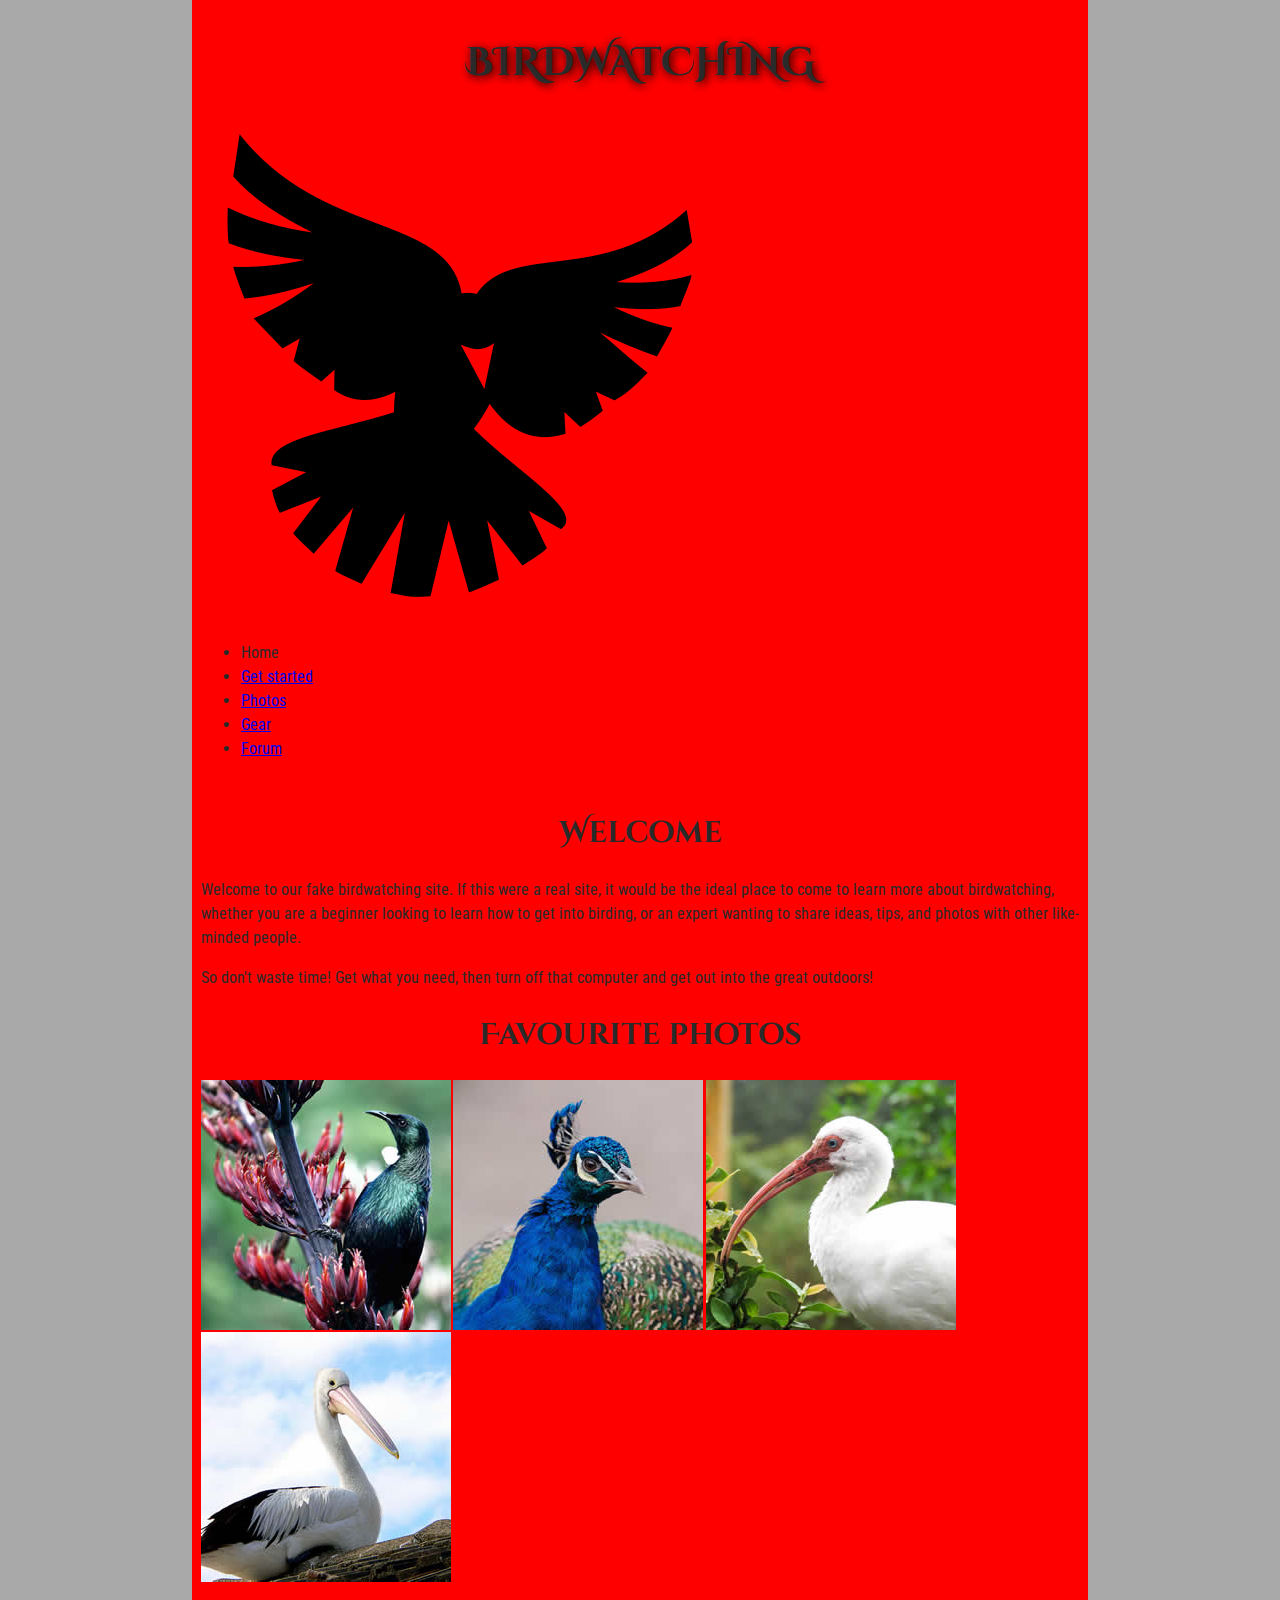
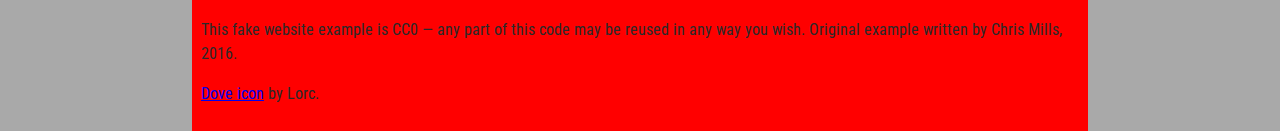
<file: index.html>
<!DOCTYPE html>
<html>
  <head>
    <meta charset="utf-8">
    <title>Birdwatching</title>
    <link href="https://fonts.googleapis.com/css?family=Roboto+Condensed:300|Cinzel+Decorative:700" rel="stylesheet">
    <link rel="stylesheet" type="text/css" href="style.css">
    <!--[if lt IE 9]>
      <script src="//html5shiv.googlecode.com/svn/trunk/html5.js"></script>
    <![endif]-->
  </head>

  <body>
  	  <div class="header">
        <h1>Birdwatching</h1>
        <img src="dove.png" alt="a simple dove logo">

        <div class="nav">
      		<ul>
        		<li><span>Home</span></li>
        		<li><a href="#">Get started</a></li>
        		<li><a href="#">Photos</a></li>
        		<li><a href="#">Gear</a></li>
        		<li><a href="#">Forum</a></li>
      		</ul>
        </div>
      </div>
	  <div class="main">
	  	<div class="article">
	        <h2>Welcome</h2>
	      	<div class="section">
		      <p>Welcome to our fake birdwatching site. If this were a real site, it would be the ideal place to come to learn more about birdwatching, whether you are a beginner looking to learn how to get into birding, or an expert wanting to share ideas, tips, and photos with other like-minded people.</p>
		      
		      <p>So don't waste time! Get what you need, then turn off that computer and get out into the great outdoors!</p>
	  	    </div>
	  	</div>
          <div class="aside">
		      <h2>Favourite photos</h2>

		      <a href="favorite-1.jpg"><img src="favorite-1_th.jpg" alt="Small black bird, black claws, long black slender beak, links to larger version of the image"></a>
		      <a href="favorite-2.jpg"><img src="favorite-2_th.jpg" alt="Top half of a pretty bird with bright blue plumage on neck, light colored beak, blue headdress, links to larger version of the image"></a>
		      <a href="favorite-3.jpg"><img src="favorite-3_th.jpg" alt="Top half of a large bird with white plumage, very long curved narrow light colored break, links to larger version of the image"></a>
		      <a href="favorite-4.jpg"><img src="favorite-4_th.jpg" alt="Large bird, mostly white plumage with black plumage on back and rear, long straight white beak, links to larger version of the image"></a>
          </div>
      </div>
      <div class="footer">
	      <p>This fake website example is CC0 — any part of this code may be reused in any way you wish. Original example written by Chris Mills, 2016.</p>

	      <p><a href="http://game-icons.net/lorc/originals/dove.html">Dove icon</a> by Lorc.</p>
      </div>
  </body>
</html>
</file>
<file: style.css>
/* || General setup */

html, body {
  margin: 0;
  padding: 0;
}

html {
  font-size: 10px;
  background-color: #a9a9a9;
}

body {
  width: 70%;
  min-width: 800px;
  margin: 0 auto;
}

/* || typography */

h1, h2, h3 {
  font-family: 'Cinzel Decorative', cursive;
  color: #2a2a2a;
}



p, input, li {
  font-family: 'Roboto Condensed', sans-serif;
  color: #2a2a2a;
}

h1 {
  font-size: 4rem;
  text-align: center;
  text-shadow: 2px 2px 10px black;
}

h2 {
  font-size: 3rem;
  text-align: center;
}

h3 {
  font-size: 2.2rem;
}

p, li {
  font-size: 1.6rem;
  line-height: 1.5;
}

/* || header layout */

header {
  margin-bottom: 10px;
  display: flex;
  flex-flow: row wrap;
}

body > * {
  background-color: red;
  padding: 1%;
}

main, header, nav, article, aside, footer, section {
  background-color: rgba(0,255,0,0.5);
  padding: 1%;
}

h1 {
  flex: 5;
  text-transform: uppercase;
}

header img {
  display: block;
  height: 60px;
  padding-top: 20.15px;
}

nav {
  height: 50px;
  flex: 100%;
  display: flex;
}

nav ul {
  padding: 0;
  list-style-type: none;
  flex: 2;
  display: flex;
}

nav li {
  display: inline;
  text-align: center;
  flex: 1;
}

nav a, nav span {
  display: inline-block;
  font-size: 2rem;
  height: 3rem;
  line-height: 1.7;
  text-transform: uppercase;
  text-decoration: none;
  color: black;

}

/* || main layout */

main {
  display: flex;
}

article, section {
  flex: 4;
}

aside {
  flex: 1;
  margin-left: 10px;
  padding: 1%;
}

aside a {
  display: block;
  float: left;
  width: 50%;
}

aside img {
  max-width: 100%;
}

footer {
  margin-top: 10px;
}
</file>
